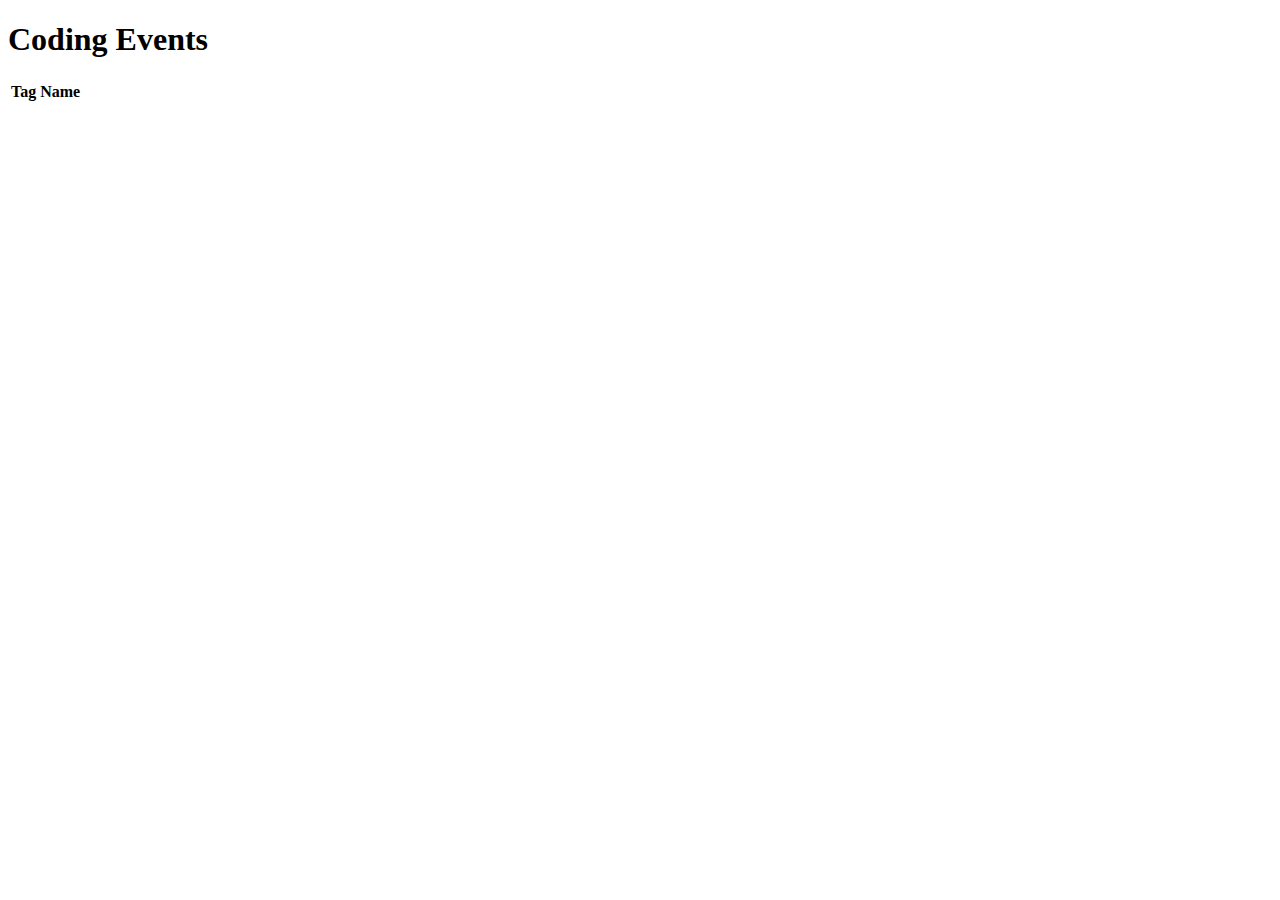
<file: src/main/resources/templates/index.html>
<!DOCTYPE html>
<html lang="en" xmlns:th="http://www.thymeleaf.org/">
<head th:replace="fragments :: head"></head>
<body class="container">

<h1>Coding Events</h1>

<header th:replace="fragments :: header"></header>

<table class="table table-striped">
    <thead>
    <tr>
        <th>Tag Name</th>
    </tr>
    </thead>
    <tr th:each="tag : ${tags}">
        <td><a th:text="${tag.name}" th:href="'/events?tagId=' + ${tag.id}"></a></td>
    </tr>
</table>

</body>
</html>
</file>
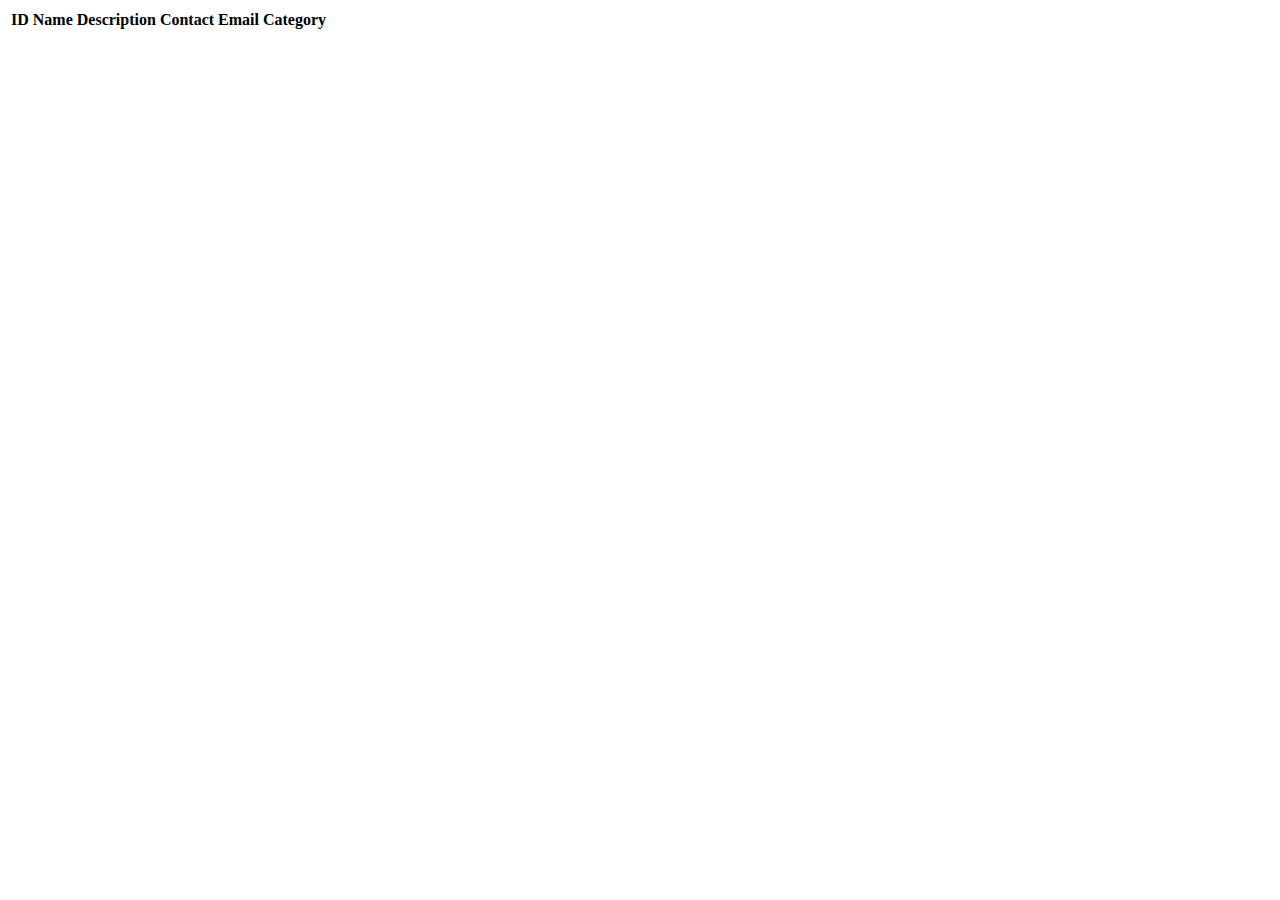
<file: src/main/resources/templates/events/index.html>
<!DOCTYPE html>
<html lang="en" xmlns:th="http://www.thymeleaf.org/">
<head th:replace="fragments :: head"></head>
<body class="container">

<header th:replace="fragments :: header"></header>

<table class="table table-striped">
    <thead>
        <tr>
            <th>ID</th>
            <th>Name</th>
            <th>Description</th>
            <th>Contact Email</th>
            <th>Category</th>
        </tr>
    </thead>
    <tr th:each="event : ${events}">
        <td th:text="${event.id}"></td>
        <td th:text="${event.name}"></td>
        <td th:text="${event.eventDetails.description}"></td>
        <td th:text="${event.eventDetails.contactEmail}"></td>
        <td th:text="${event.eventCategory.name}"></td>
    </tr>
</table>

</body>
</html>
</file>
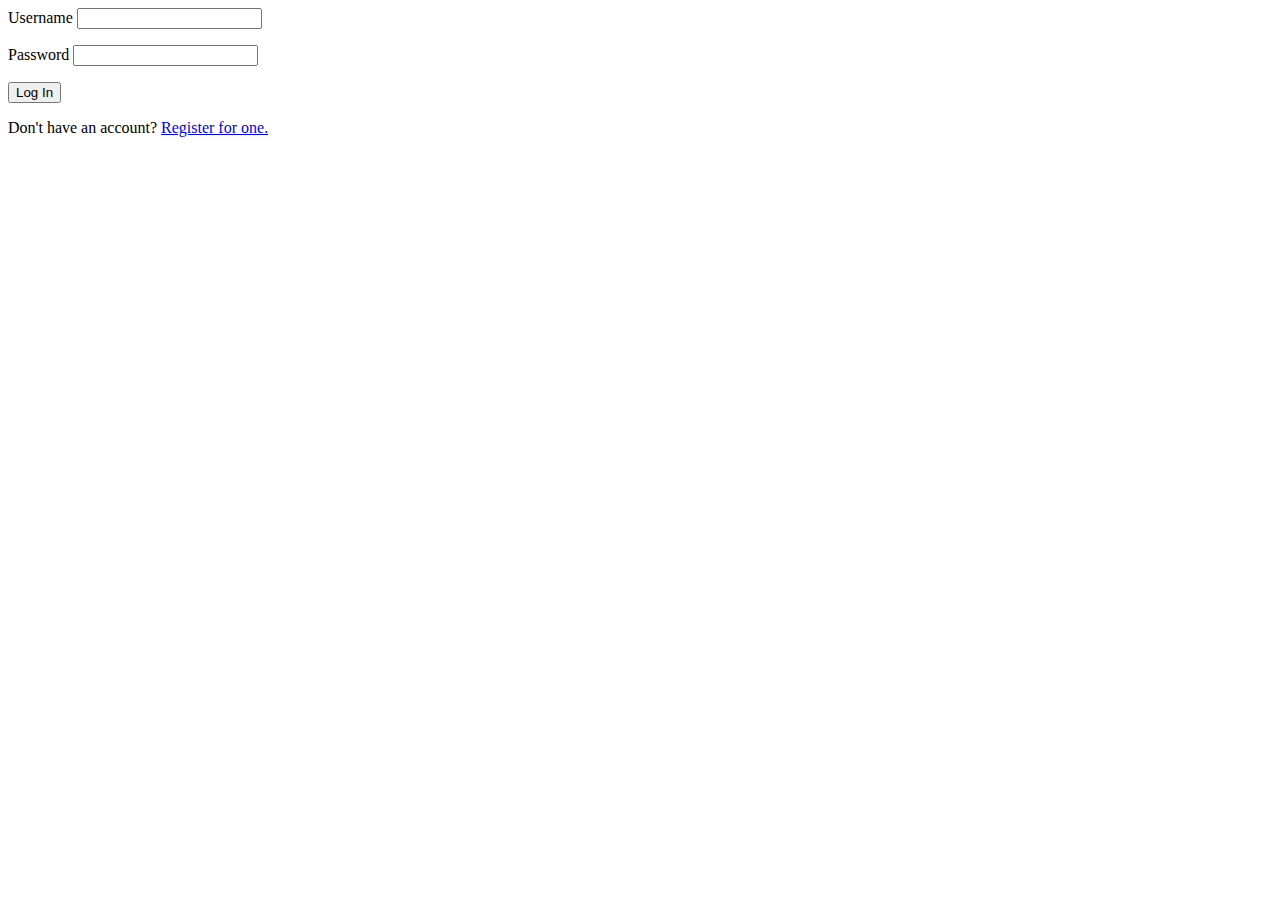
<file: src/main/resources/templates/login.html>
<!DOCTYPE html>
<html lang="en" xmlns:th="http://www.thymeleaf.org/">
<head th:replace="fragments :: head"></head>
<body class="container">

<header th:replace="fragments :: header"></header>

<form method="post">
    <div class="form-group">
        <label th:for="username">Username
            <input class="form-control" th:field="${loginFormDTO.username}">
        </label>
        <p class="error" th:errors="${loginFormDTO.username}"></p>
    </div>
    <div class="form-group">
        <label>Password
            <input class="form-control" th:field="${loginFormDTO.password}" type="password">
        </label>
        <p class="error" th:errors="${loginFormDTO.password}"></p>
    </div>

    <input type="submit" class="btn btn-primary" value="Log In" />
</form>

<p>Don't have an account? <a href="/register">Register for one.</a></p>

</body>
</html>
</file>
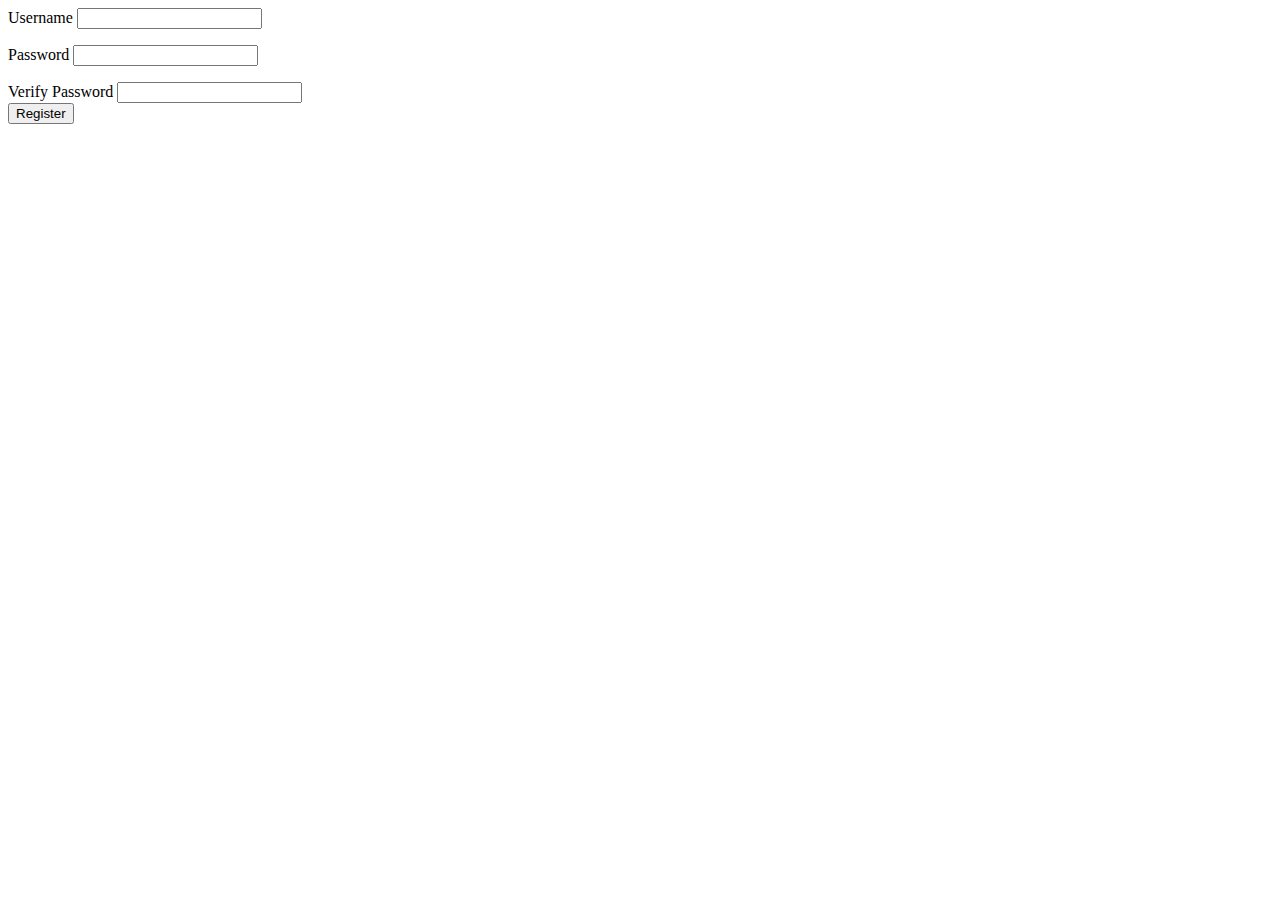
<file: src/main/resources/templates/register.html>
<!DOCTYPE html>
<html lang="en" xmlns:th="http://www.thymeleaf.org/">
<head th:replace="fragments :: head"></head>
<body class="container">

<header th:replace="fragments :: header"></header>

<form method="post">
    <div class="form-group">
        <label>Username
            <input class="form-control" th:field="${registerFormDTO.username}" />
        </label>
        <p class="error" th:errors="${registerFormDTO.username}"></p>
    </div>
    <div class="form-group">
        <label>Password
            <input class="form-control" th:field="${registerFormDTO.password}" type="password" />
        </label>
        <p class="error" th:errors="${registerFormDTO.password}"></p>
    </div>
    <div class="form-group">
        <label>Verify Password
            <input class="form-control" th:field="${registerFormDTO.verifyPassword}" type="password" />
        </label>
    </div>

    <input type="submit" class="btn btn-primary" value="Register" />
</form>

</body>
</html>
</file>
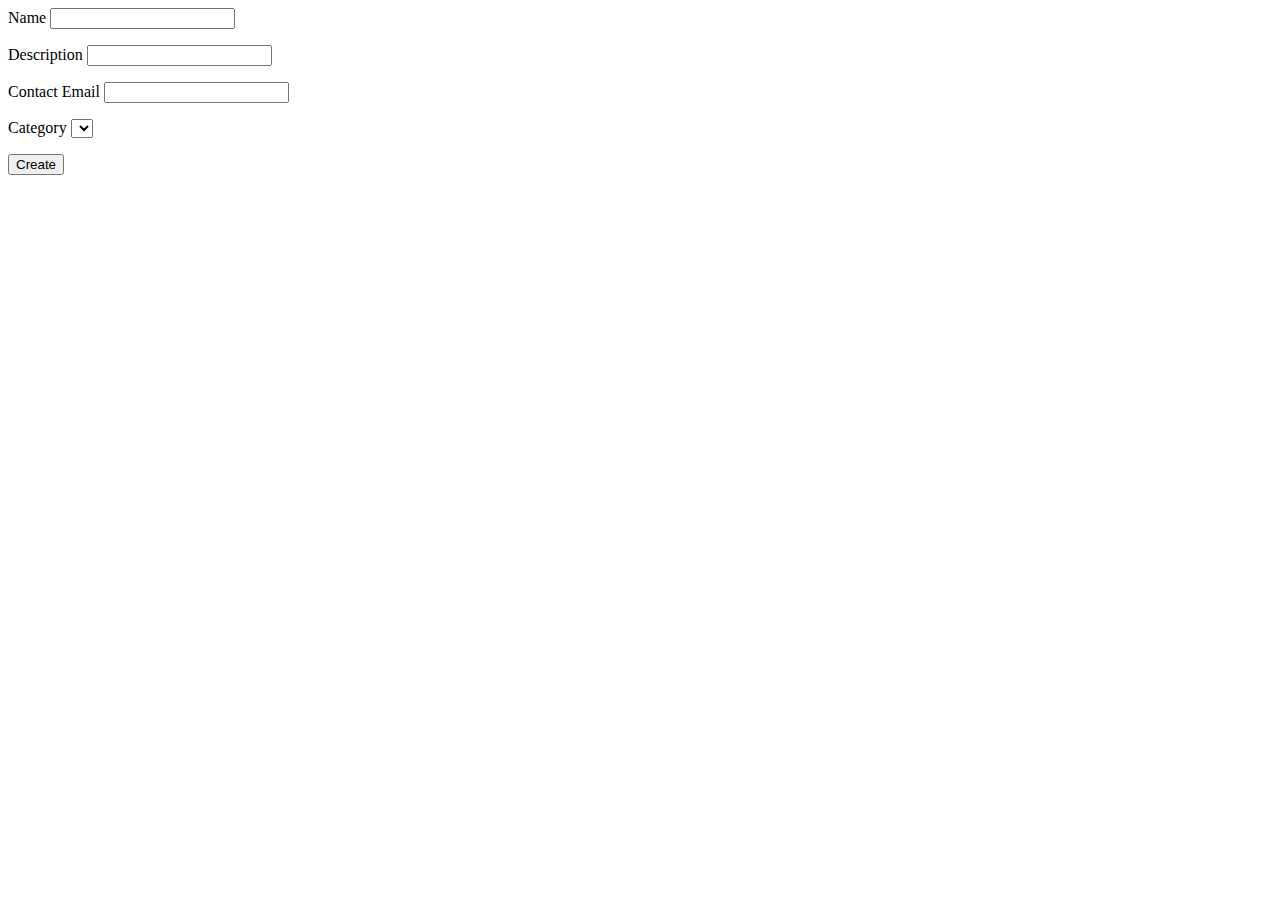
<file: src/main/resources/templates/events/create.html>
<!DOCTYPE html>
<html lang="en" xmlns:th="http://www.thymeleaf.org/">
<head th:replace="fragments :: head"></head>
<body class="container">

<header th:replace="fragments :: header"></header>

<form method="post">
    <div class="form-group">
        <label>Name
            <input th:field="${event.name}" class="form-control">
        </label>
        <p class="error" th:errors="${event.name}"></p>
    </div>
    <div class="form-group">
        <label>Description
            <input th:field="${event.eventDetails.description}" class="form-control">
        </label>
        <p class="error" th:errors="${event.eventDetails.description}"></p>
    </div>
    <div class="form-group">
        <label>Contact Email
            <input th:field="${event.eventDetails.contactEmail}" class="form-control">
        </label>
        <p class="error" th:errors="${event.eventDetails.contactEmail}"></p>
    </div>
    <div class="form-group">
        <label>Category
        <select th:field="${event.eventCategory}">
            <option th:each="eventCategory : ${categories}"
                    th:value="${eventCategory.id}"
                    th:text="${eventCategory.name}"
            ></option>
        </select>
            <p class="error" th:errors="${event.eventCategory}"></p>
        </label>
    </div>
    <div class="form-group">
        <input type="submit" value="Create" class="btn btn-success">
    </div>
</form>

</body>
</html>
</file>
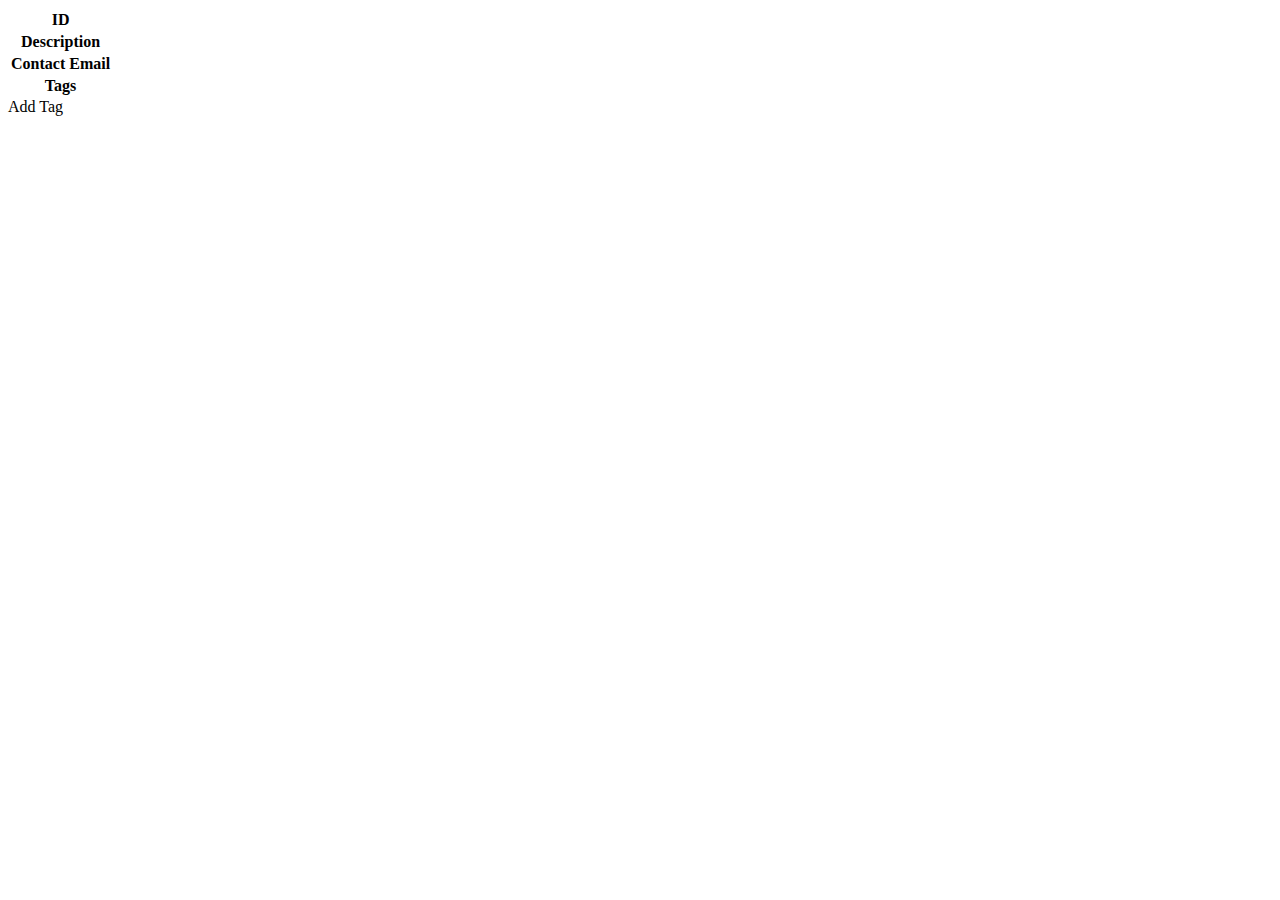
<file: src/main/resources/templates/events/detail.html>
<!DOCTYPE html>
<html lang="en" xmlns:th="http://www.thymeleaf.org/">
<head th:replace="fragments :: head"></head>
<body class="container">

<header th:replace="fragments :: header"></header>

<table class="table table-striped">
    <tr>
        <th>ID</th>
        <td th:text="${event.id}"></td>
    </tr>
    <tr>
        <th>Description</th>
        <td th:text="${event.eventDetails.description}"></td>
    </tr>
    <tr>
        <th>Contact Email</th>
        <td th:text="${event.eventDetails.contactEmail}"></td>
    </tr>
    <tr>
        <th> Tags</th>
        <td>
            <span th:each="tag: ${tags}" th:text="${tag.displayName} + ' '"></span>
        </td>
    </tr>
</table>

<a th:href="'/events/add-tag?eventId=' + ${event.id}">Add Tag</a>

</body>
</html>
</file>
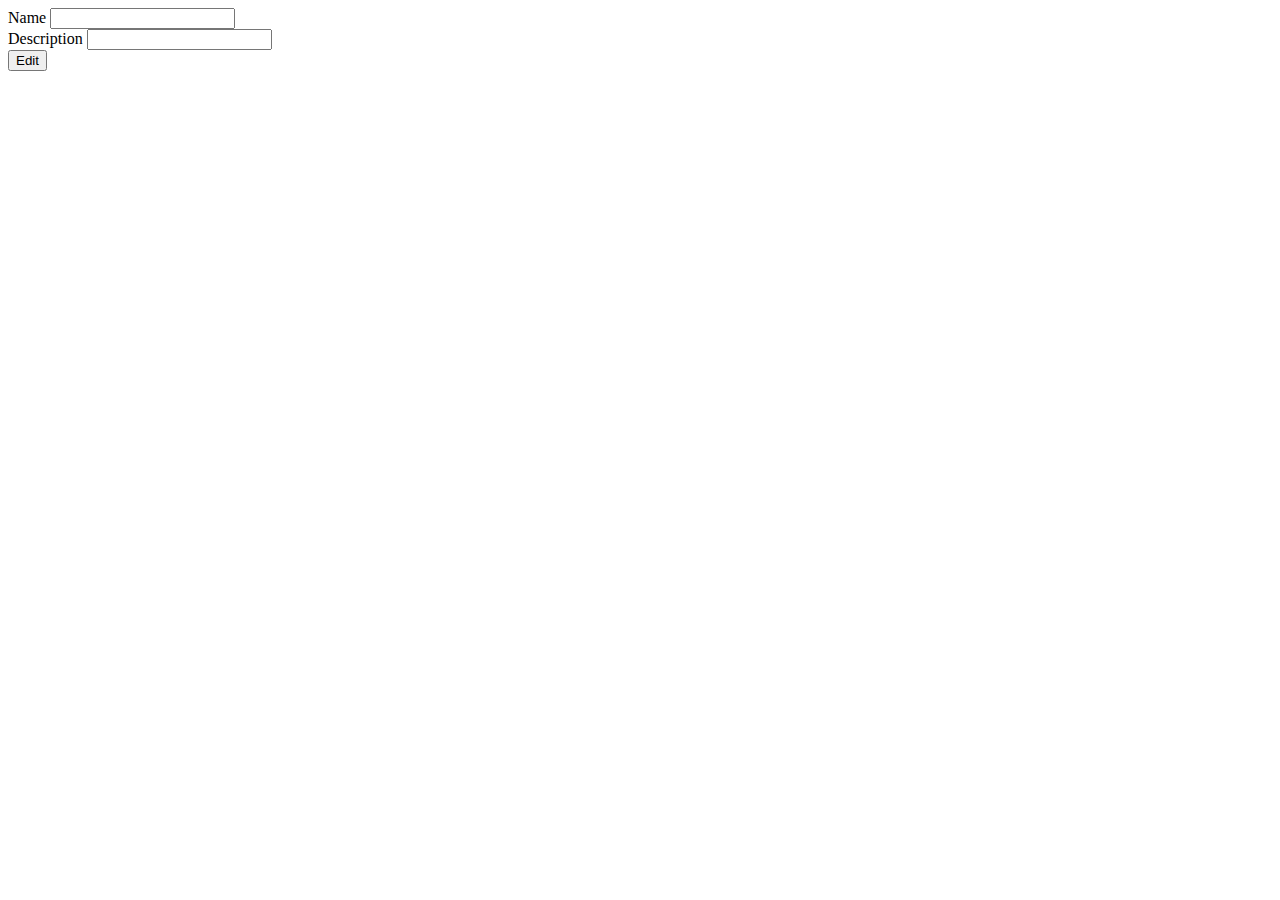
<file: src/main/resources/templates/events/edit.html>
<!DOCTYPE html>
<html lang="en" xmlns:th="http://www.thymeleaf.org/">
<head th:replace="fragments :: head"></head>
<body class="container">

<header th:replace="fragments :: header"></header>

<form th:action="@{/events/edit}" method="post">
    <input type="hidden" th:value="${event.id}" name="eventId" />
    <div class="form-group">
        <label>Name
            <input type="text" name="name" class="form-control">
        </label>
    </div>
    <div class="form-group">
        <label>Description
            <input type="text" name="description" class="form-control">
        </label>
    </div>
    <div>
        <input type="submit" value="Edit">
    </div>
</form>

</body>
</html>
</file>
